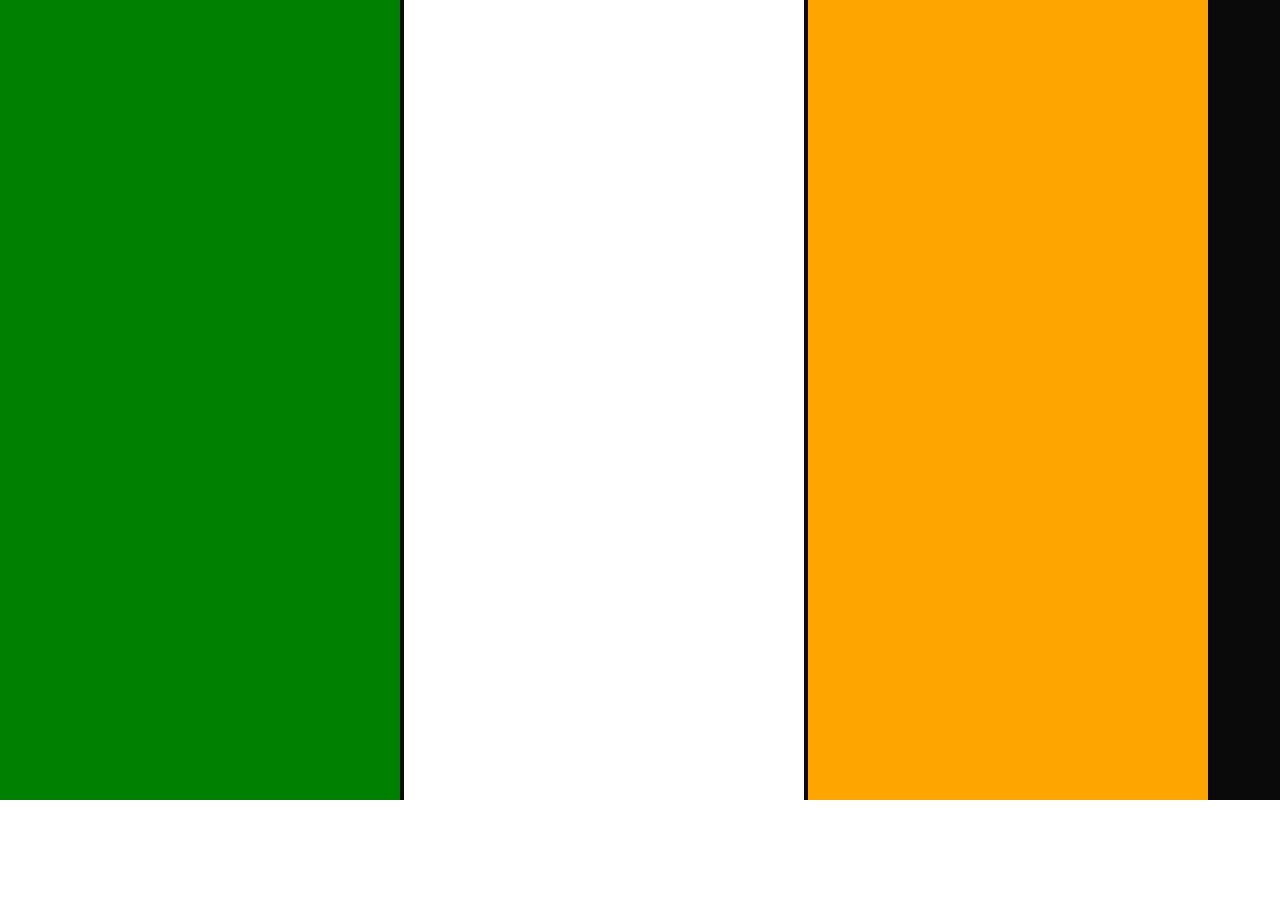
<file: index.html>
<!DOCTYPE html>
<html lang="en">
<head>
    <meta charset="UTF-8">
    <meta name="viewport" content="width=device-width, initial-scale=1.0">
    <title>Tricolor</title>
    <link rel="stylesheet" href="index.css"
</head>
<body>
    <div class="wrapper">
        <div class="column column1"></div>
        <div class="column column2"></div>
        <div class="column column3"></div>
    </div>
</body>
</html>
</file>
<file: index.css>
/*The breakpoints are at 1200pixels, 900 pixels and 700 pixels.

1200pixels and above	width of each column should be 400 pixels, and the wrapper should occupy the width of the viewport (screen)
900 pixels and above	width of the column should be 33% of it's container
700 pixels and below	the display property of the column should be set to block, the width to 100%, and the height to 200 pixels
*/

* {
margin: 0;
padding: 0;
border: 0;
}
.wrapper {
width: 933px;
height: 800px;
background-color: rgb(10, 10, 10);
}
.column {  
display:inline-block;
height: 100%;
width: 300px;}
.column1 {
background-color: green;
}
.column2 {
background-color: white;
}
.column3 {
background-color: orange;
}


@media screen and (min-width: 900px) {
    .column {
        width: 33%;
    }
}

@media screen and (min-width: 1200px) {
    .column {
        width: 400px;
    }
    .wrapper {
        width: 100vw;
    }
}
@media screen and (max-width: 700px) {
    .column {
        display: block;
        width: 100%;
        height: 200px;
    }
}
</file>
